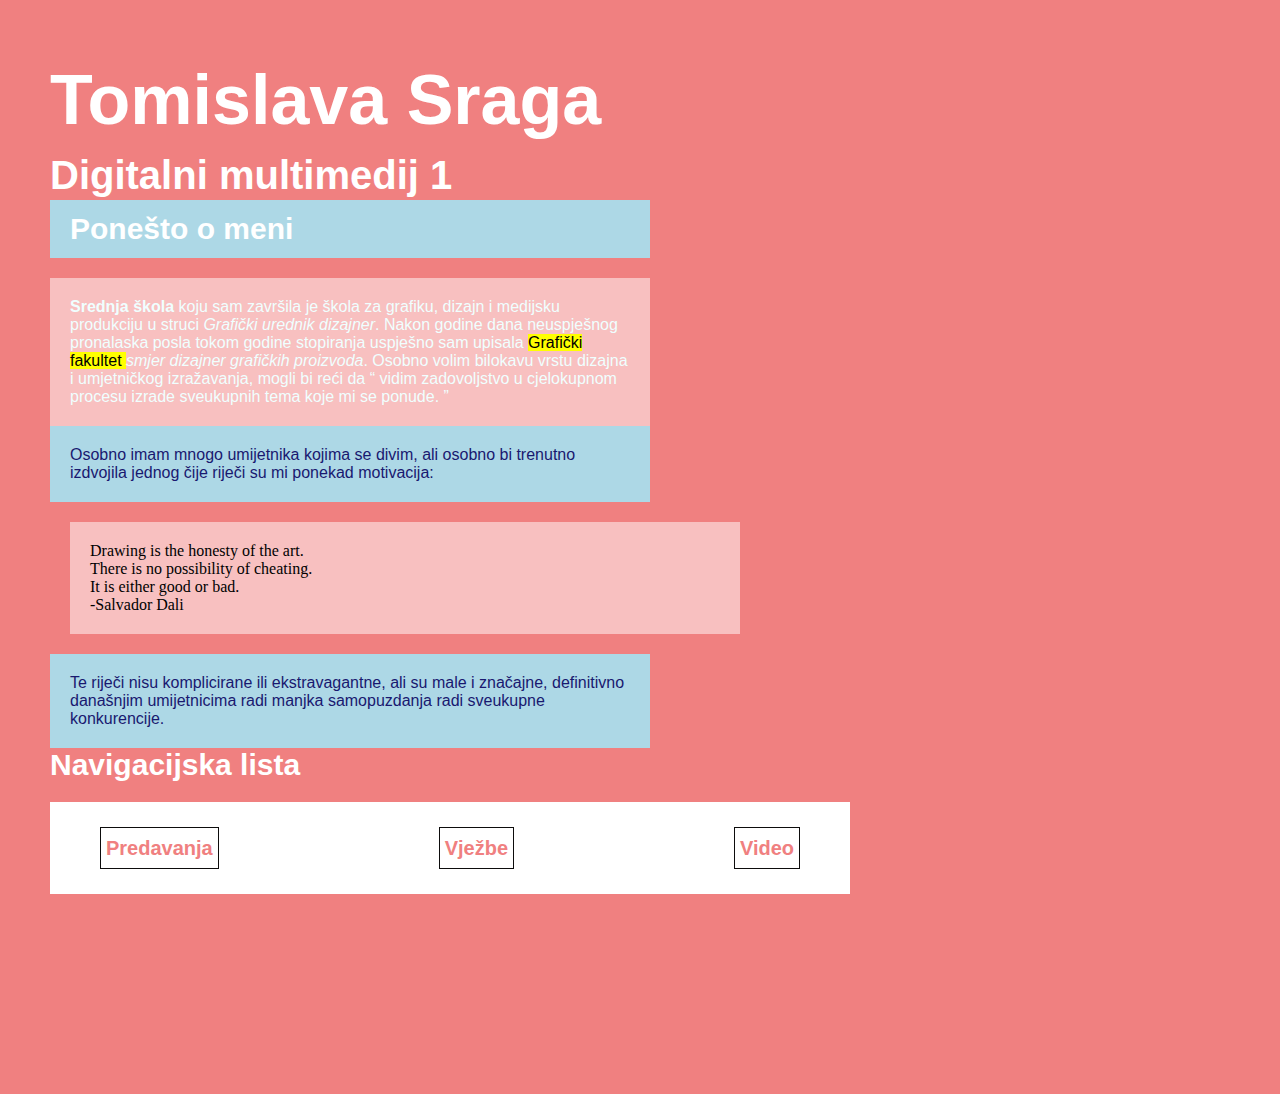
<file: index.html>
<!doctype html>
<html>
<head>
<meta charset="utf-8">
<title> Index </title>
	<link rel="stylesheet" href="css.css"/>
</head>

<body class="pozadina">
	 <div class="container">
    <h1 id="ImePrezime">Tomislava Sraga</h1>
    <h2 id="Digitalni">Digitalni multimedij 1</h2>
	
	<p class="Naziv">Ponešto o meni</p>
	<p class="paragraf_2"><b> Srednja škola</b> koju sam završila je škola za grafiku, dizajn i medijsku produkciju u struci <i>Grafički urednik dizajner</i>. Nakon godine dana neuspješnog pronalaska posla tokom godine stopiranja uspješno sam upisala <mark> Grafički fakultet </mark> <i>smjer dizajner grafičkih proizvoda</i>. Osobno volim bilokavu vrstu dizajna i umjetničkog izražavanja, mogli bi reći da <q> vidim zadovoljstvo u cjelokupnom procesu izrade sveukupnih tema koje mi se ponude. </q>	
	</p>
	<p>Osobno imam mnogo umijetnika kojima se divim, ali osobno bi trenutno izdvojila jednog čije riječi su mi ponekad motivacija:</p>
	<blockquote class="drugi_blok" >Drawing is the honesty of the art. 
		<br/>There is no possibility of cheating.
		<br/>It is either good or bad.
		<br/>-Salvador Dali
		
	</blockquote>
		 
	<p>Te riječi nisu komplicirane ili ekstravagantne, ali su male i značajne, definitivno današnjim umijetnicima radi manjka samopuzdanja  radi sveukupne konkurencije.
	
	</p>
		 
		<h3 class="Naziv">Navigacijska lista</h3>

    <nav class="Navigacija">
        <ul class="NavigacijskaLista">
        <li><a href="predavanja.html">Predavanja</a></li>
        <li><a href="vjezbe.html">Vježbe</a></li>
        <li><a href="video.html">Video</a></li>
        </ul>
    </nav> 
		 
	</div>
	
</body>
</html>
</file>
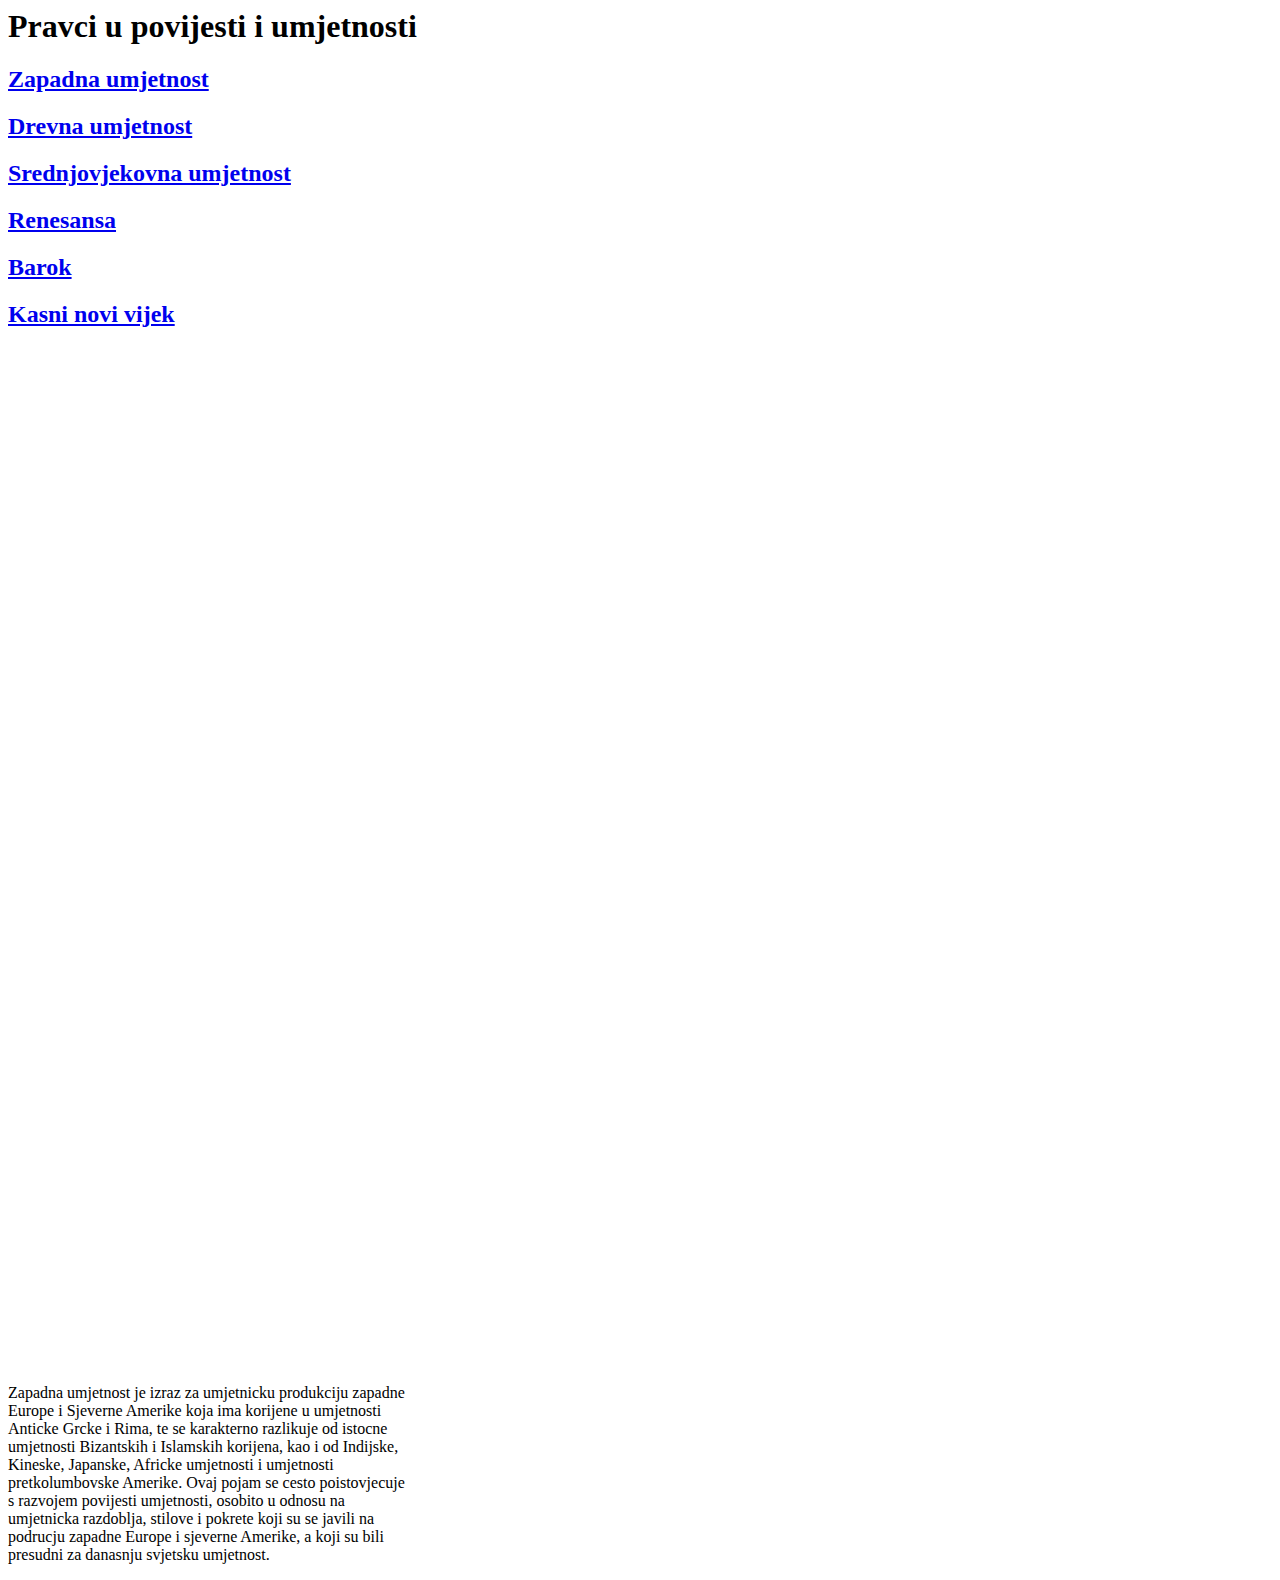
<file: Vjezba11-webhosting i povezivanje_TS/TS-SIDRENJE UNUTAR STRANICA/TS-glavni.html>
<!DOCTYPE HTML PUBLIC "-//W3C//DTD HTML 4.0 Transitional//EN" "http://www.w3.org/TR/REC-html40/loose.dtd">
<html>
<head>
	<title>link na sidro</title>
	<style>
	p {width: 400px;
	margin-top: 1000px;}
	</style>
</head>
<body>
<h1>Pravci u povijesti i umjetnosti</h1>
<h2><a href="#ZAP">Zapadna umjetnost</a></h2>
<h2><a href="TS-linksasidrima.html#DREVNA">Drevna umjetnost</a></h2>
<h2><a href="TS-linksasidrima.html#SRED">Srednjovjekovna umjetnost</a></h2>
<h2><a href="TS-linksasidrima.html#REN">Renesansa</a></h2>
<h2><a href="TS-linksasidrima.html#BAROK">Barok</a></h2>
<h2><a href="TS-linksasidrima.html#NOVI">Kasni novi vijek</a></h2>
<br/>
<br/>
<p id="ZAP">
Zapadna umjetnost je izraz za umjetnicku produkciju zapadne Europe i Sjeverne Amerike koja ima korijene u umjetnosti Anticke Grcke i Rima, te se karakterno razlikuje od istocne umjetnosti Bizantskih i Islamskih korijena, kao i od Indijske, Kineske, Japanske, Africke umjetnosti i umjetnosti pretkolumbovske Amerike. Ovaj pojam se cesto poistovjecuje s razvojem povijesti umjetnosti, osobito u odnosu na umjetnicka razdoblja, stilove i pokrete koji su se javili na podrucju zapadne Europe i sjeverne Amerike, a koji su bili presudni za danasnju svjetsku umjetnost.
</p>
</body>
</html>
</file>
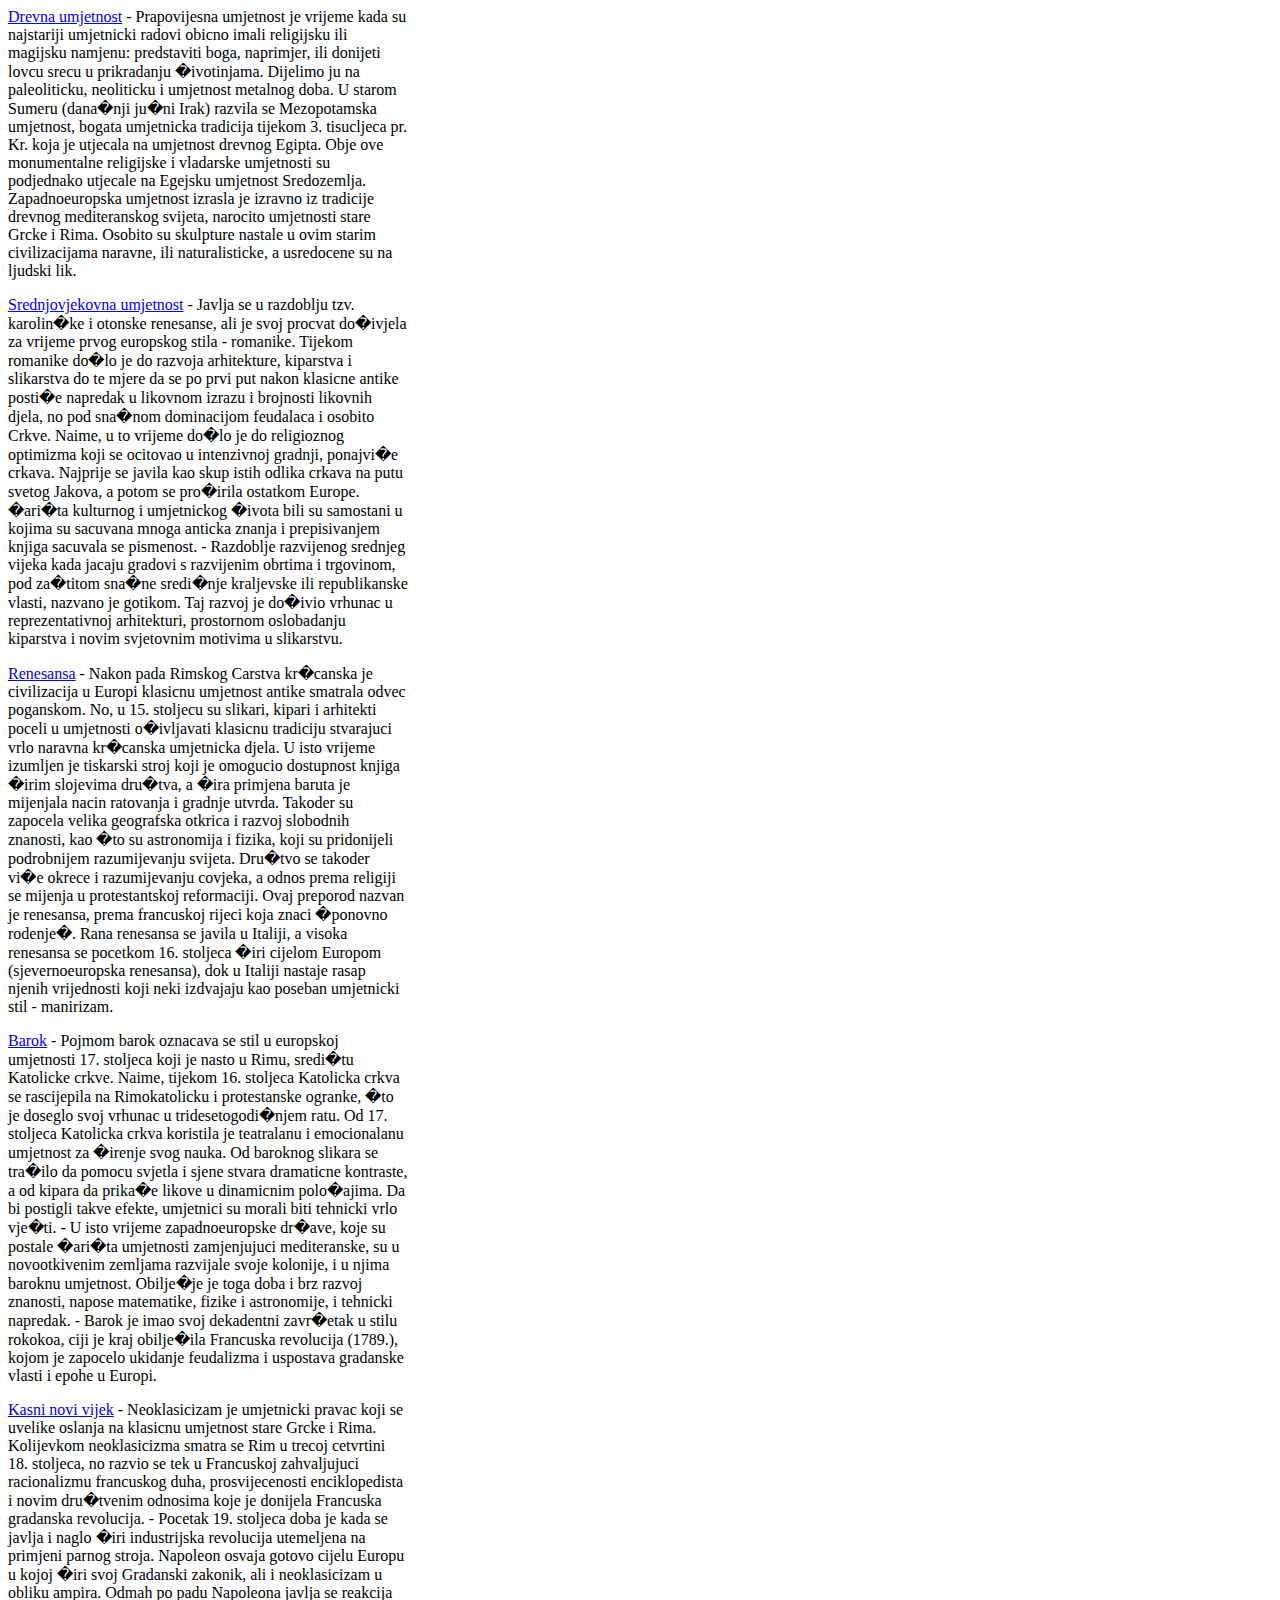
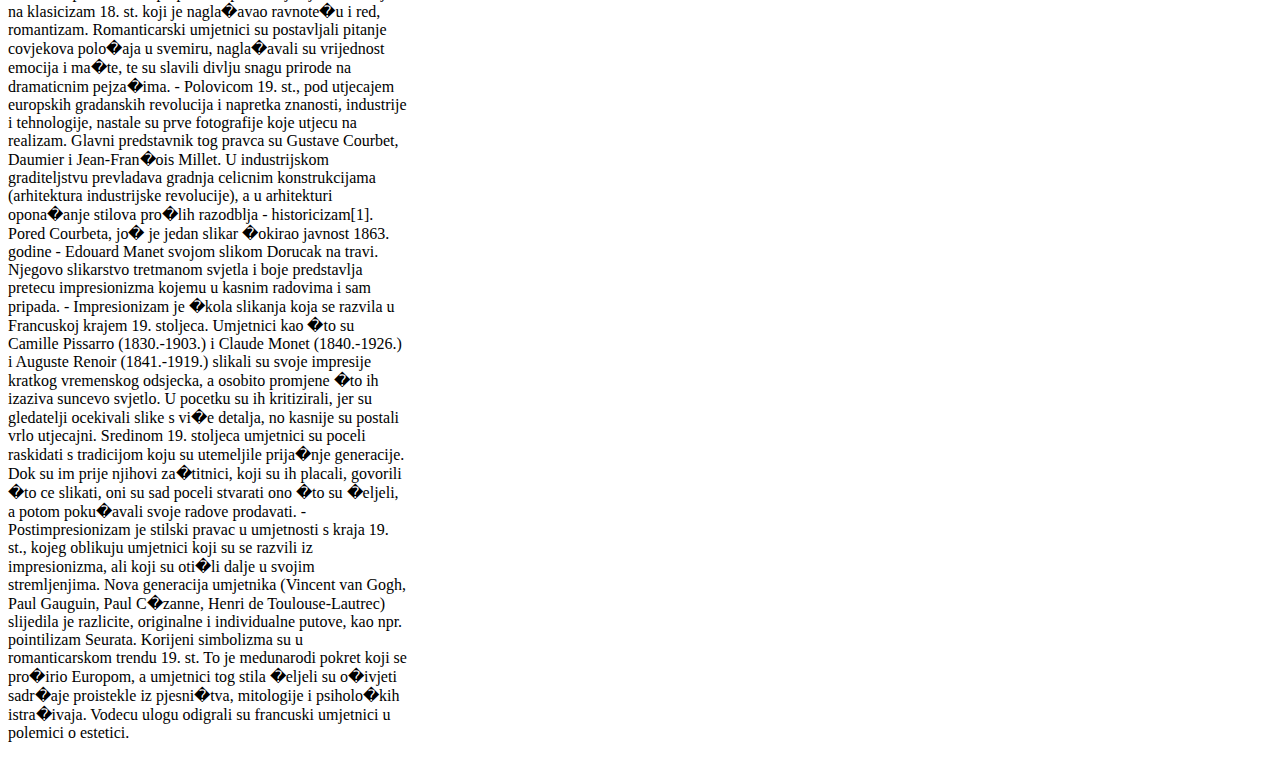
<file: Vjezba11-webhosting i povezivanje_TS/TS-SIDRENJE UNUTAR STRANICA/TS-linksasidrima.html>
<!DOCTYPE HTML PUBLIC "-//W3C//DTD HTML 4.0 Transitional//EN"
			"http://www.w3.org/TR/REC-html40/loose.dtd">
<html>
<head>
	<title>relativni tekuci hiperlink</title>
	<style>
	p {width: 400px;}
	</style>
</head>
<body>


<p>
<a name="DREVNA" href="TS-glavni.html">Drevna umjetnost</a>

- Prapovijesna umjetnost je vrijeme kada su najstariji umjetnicki radovi obicno imali religijsku ili magijsku namjenu: predstaviti boga, naprimjer, ili donijeti lovcu srecu u prikradanju �ivotinjama. Dijelimo ju na paleoliticku, neoliticku i umjetnost metalnog doba. U starom Sumeru (dana�nji ju�ni Irak) razvila se Mezopotamska umjetnost, bogata umjetnicka tradicija tijekom 3. tisucljeca pr. Kr. koja je utjecala na umjetnost drevnog Egipta. Obje ove monumentalne religijske i vladarske umjetnosti su podjednako utjecale na Egejsku umjetnost Sredozemlja. Zapadnoeuropska umjetnost izrasla je izravno iz tradicije drevnog mediteranskog svijeta, narocito umjetnosti stare Grcke i Rima. Osobito su skulpture nastale u ovim starim civilizacijama naravne, ili naturalisticke, a usredocene su na ljudski lik.

</p>

<p>
<a name="SRED" href="TS-glavni.html">Srednjovjekovna umjetnost</a>

- Javlja se u razdoblju tzv. karolin�ke i otonske renesanse, ali je svoj procvat do�ivjela za vrijeme prvog europskog stila - romanike. Tijekom romanike do�lo je do razvoja arhitekture, kiparstva i slikarstva do te mjere da se po prvi put nakon klasicne antike posti�e napredak u likovnom izrazu i brojnosti likovnih djela, no pod sna�nom dominacijom feudalaca i osobito Crkve. Naime, u to vrijeme do�lo je do religioznog optimizma koji se ocitovao u intenzivnoj gradnji, ponajvi�e crkava. Najprije se javila kao skup istih odlika crkava na putu svetog Jakova, a potom se pro�irila ostatkom Europe. �ari�ta kulturnog i umjetnickog �ivota bili su samostani u kojima su sacuvana mnoga anticka znanja i prepisivanjem knjiga sacuvala se pismenost.

- Razdoblje razvijenog srednjeg vijeka kada jacaju gradovi s razvijenim obrtima i trgovinom, pod za�titom sna�ne sredi�nje kraljevske ili republikanske vlasti, nazvano je gotikom. Taj razvoj je do�ivio vrhunac u reprezentativnoj arhitekturi, prostornom oslobadanju kiparstva i novim svjetovnim motivima u slikarstvu.
 </p>
 
 <p>
<a name="REN" href="TS-glavni.html">Renesansa</a>

- Nakon pada Rimskog Carstva kr�canska je civilizacija u Europi klasicnu umjetnost antike smatrala odvec poganskom. No, u 15. stoljecu su slikari, kipari i arhitekti poceli u umjetnosti o�ivljavati klasicnu tradiciju stvarajuci vrlo naravna kr�canska umjetnicka djela. U isto vrijeme izumljen je tiskarski stroj koji je omogucio dostupnost knjiga �irim slojevima dru�tva, a �ira primjena baruta je mijenjala nacin ratovanja i gradnje utvrda. Takoder su zapocela velika geografska otkrica i razvoj slobodnih znanosti, kao �to su astronomija i fizika, koji su pridonijeli podrobnijem razumijevanju svijeta. Dru�tvo se takoder vi�e okrece i razumijevanju covjeka, a odnos prema religiji se mijenja u protestantskoj reformaciji. Ovaj preporod nazvan je renesansa, prema francuskoj rijeci koja znaci �ponovno rodenje�. Rana renesansa se javila u Italiji, a visoka renesansa se pocetkom 16. stoljeca �iri cijelom Europom (sjevernoeuropska renesansa), dok u Italiji nastaje rasap njenih vrijednosti koji neki izdvajaju kao poseban umjetnicki stil - manirizam.
</p>
<p >
<a name="BAROK" href="TS-glavni.html">Barok</a>

- Pojmom barok oznacava se stil u europskoj umjetnosti 17. stoljeca koji je nasto u Rimu, sredi�tu Katolicke crkve. Naime, tijekom 16. stoljeca Katolicka crkva se rascijepila na Rimokatolicku i protestanske ogranke, �to je doseglo svoj vrhunac u tridesetogodi�njem ratu. Od 17. stoljeca Katolicka crkva koristila je teatralanu i emocionalanu umjetnost za �irenje svog nauka. Od baroknog slikara se tra�ilo da pomocu svjetla i sjene stvara dramaticne kontraste, a od kipara da prika�e likove u dinamicnim polo�ajima. Da bi postigli takve efekte, umjetnici su morali biti tehnicki vrlo vje�ti.

- U isto vrijeme zapadnoeuropske dr�ave, koje su postale �ari�ta umjetnosti zamjenjujuci mediteranske, su u novootkivenim zemljama razvijale svoje kolonije, i u njima baroknu umjetnost. Obilje�je je toga doba i brz razvoj znanosti, napose matematike, fizike i astronomije, i tehnicki napredak.

- Barok je imao svoj dekadentni zavr�etak u stilu rokokoa, ciji je kraj obilje�ila Francuska revolucija (1789.), kojom je zapocelo ukidanje feudalizma i uspostava gradanske vlasti i epohe u Europi. 
</p>
<p >
<a name="NOVI" href="TS-glavni.html">Kasni novi vijek</a>

- Neoklasicizam je umjetnicki pravac koji se uvelike oslanja na klasicnu umjetnost stare Grcke i Rima. Kolijevkom neoklasicizma smatra se Rim u trecoj cetvrtini 18. stoljeca, no razvio se tek u Francuskoj zahvaljujuci racionalizmu francuskog duha, prosvijecenosti enciklopedista i novim dru�tvenim odnosima koje je donijela Francuska gradanska revolucija.
	
- Pocetak 19. stoljeca doba je kada se javlja i naglo �iri industrijska revolucija utemeljena na primjeni parnog stroja. Napoleon osvaja gotovo cijelu Europu u kojoj �iri svoj Gradanski zakonik, ali i neoklasicizam u obliku ampira. Odmah po padu Napoleona javlja se reakcija na klasicizam 18. st. koji je nagla�avao ravnote�u i red, romantizam. Romanticarski umjetnici su postavljali pitanje covjekova polo�aja u svemiru, nagla�avali su vrijednost emocija i ma�te, te su slavili divlju snagu prirode na dramaticnim pejza�ima.

- Polovicom 19. st., pod utjecajem europskih gradanskih revolucija i napretka znanosti, industrije i tehnologije, nastale su prve fotografije koje utjecu na realizam. Glavni predstavnik tog pravca su Gustave Courbet, Daumier i Jean-Fran�ois Millet. U industrijskom graditeljstvu prevladava gradnja celicnim konstrukcijama (arhitektura industrijske revolucije), a u arhitekturi opona�anje stilova pro�lih razodblja - historicizam[1]. Pored Courbeta, jo� je jedan slikar �okirao javnost 1863. godine - Edouard Manet svojom slikom Dorucak na travi. Njegovo slikarstvo tretmanom svjetla i boje predstavlja pretecu impresionizma kojemu u kasnim radovima i sam pripada.

- Impresionizam je �kola slikanja koja se razvila u Francuskoj krajem 19. stoljeca. Umjetnici kao �to su Camille Pissarro (1830.-1903.) i Claude Monet (1840.-1926.) i Auguste Renoir (1841.-1919.) slikali su svoje impresije kratkog vremenskog odsjecka, a osobito promjene �to ih izaziva suncevo svjetlo. U pocetku su ih kritizirali, jer su gledatelji ocekivali slike s vi�e detalja, no kasnije su postali vrlo utjecajni. Sredinom 19. stoljeca umjetnici su poceli raskidati s tradicijom koju su utemeljile prija�nje generacije. Dok su im prije njihovi za�titnici, koji su ih placali, govorili �to ce slikati, oni su sad poceli stvarati ono �to su �eljeli, a potom poku�avali svoje radove prodavati.
	
- Postimpresionizam je stilski pravac u umjetnosti s kraja 19. st., kojeg oblikuju umjetnici koji su se razvili iz impresionizma, ali koji su oti�li dalje u svojim stremljenjima. Nova generacija umjetnika (Vincent van Gogh, Paul Gauguin, Paul C�zanne, Henri de Toulouse-Lautrec) slijedila je razlicite, originalne i individualne putove, kao npr. pointilizam Seurata.
Korijeni simbolizma su u romanticarskom trendu 19. st. To je medunarodi pokret koji se pro�irio Europom, a umjetnici tog stila �eljeli su o�ivjeti sadr�aje proistekle iz pjesni�tva, mitologije i psiholo�kih istra�ivaja. Vodecu ulogu odigrali su francuski umjetnici u polemici o estetici.

</p>
</body>
</html>
</file>
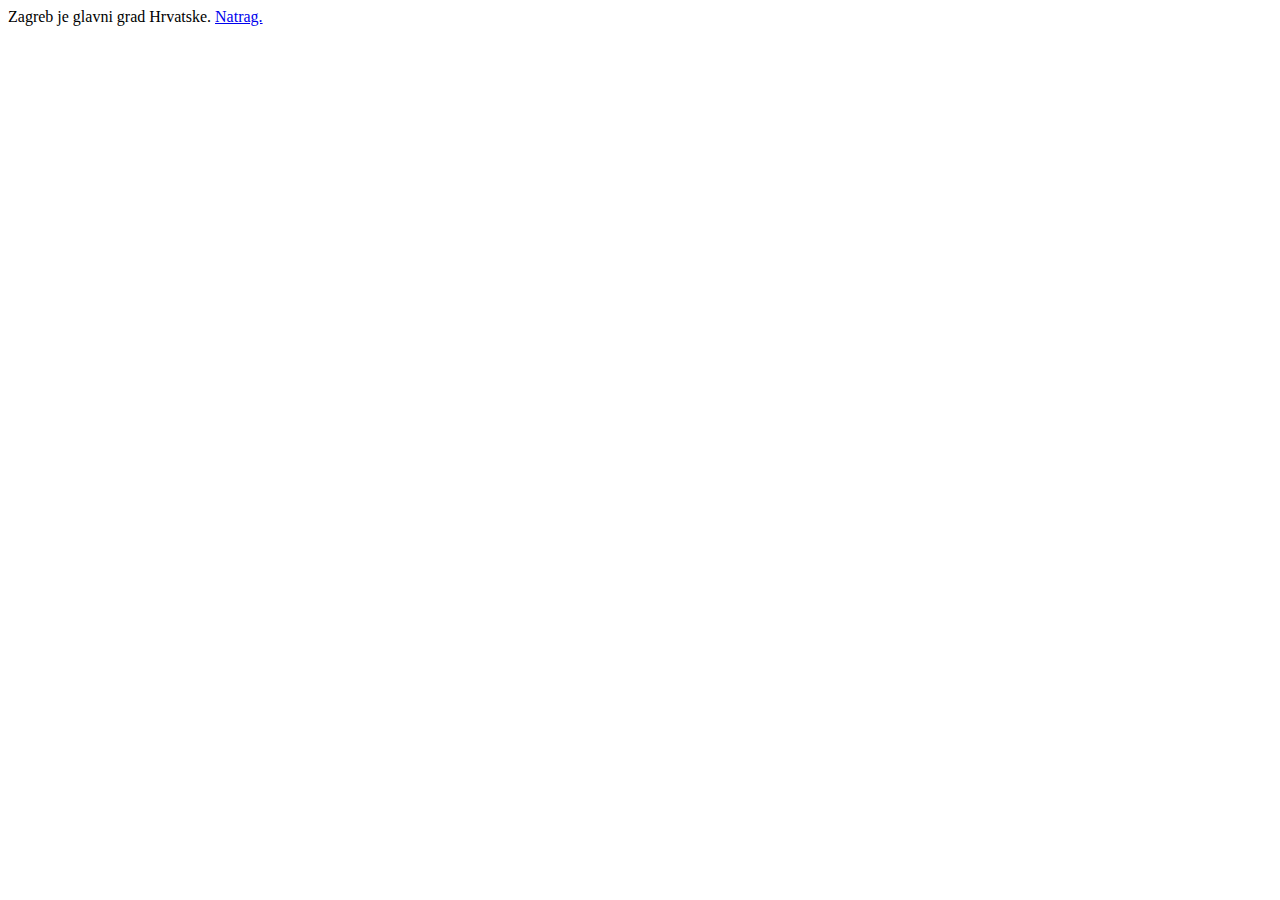
<file: Vjezba11-webhosting i povezivanje_TS/TS-RELATIVNO_SIDRENJE _POVEZIVANJE/RAZINA1/TS-linkrazine1.html>
<!DOCTYPE html>
<html>
<head>
	<title>relativno linkana stranica s povratom</title>
</head>
<body>
Zagreb je glavni grad Hrvatske.
<a href="RAZINA2/TS-glavnizarazinu1.html">Natrag.</a>

</body>
</html>
</file>
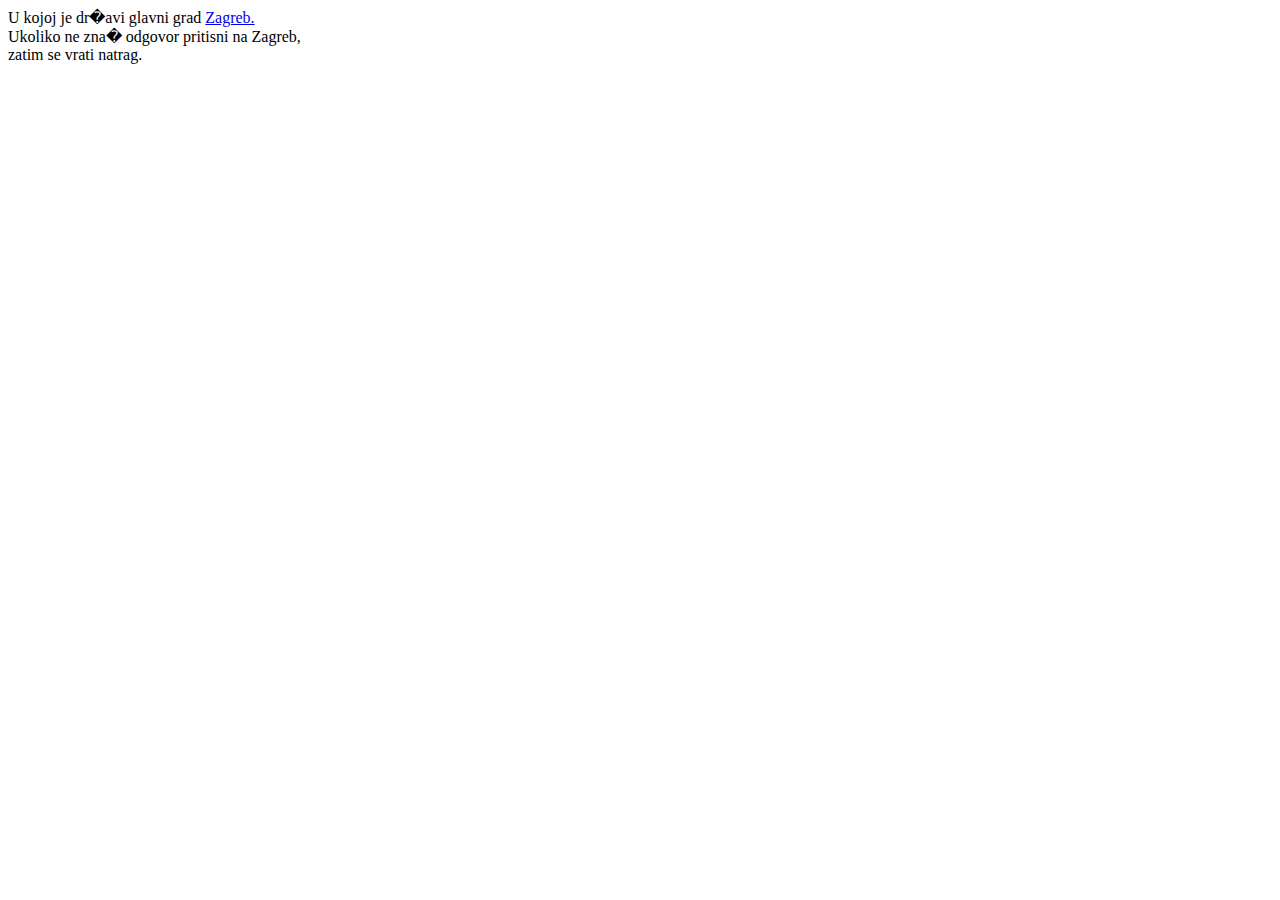
<file: Vjezba11-webhosting i povezivanje_TS/TS-RELATIVNO_SIDRENJE _POVEZIVANJE/RAZINA1/RAZINA2/TS-glavnizarazinu1.html>
<!DOCTYPE html>
<html>
	<head>
		<title>relativni hiperlink</title>
	</head>
<body>
	U kojoj je dr�avi glavni grad 
	<a href="../TS-linkrazine1.html">Zagreb.</a> <br/>
	Ukoliko ne zna� odgovor pritisni na Zagreb, <br/>zatim se vrati natrag.
	
</body>
</html>
</file>
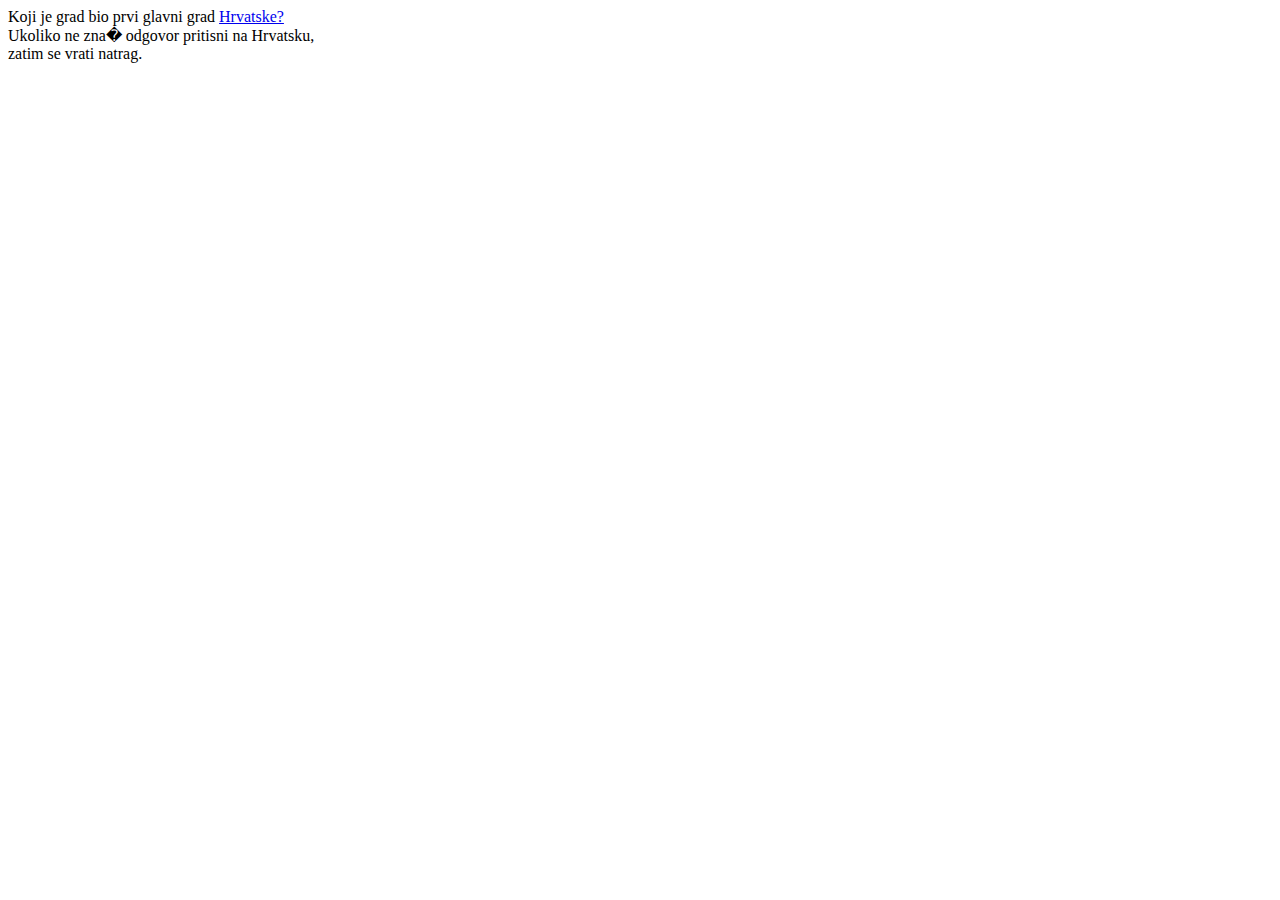
<file: Vjezba11-webhosting i povezivanje_TS/TS-RELATIVNO_SIDRENJE _POVEZIVANJE/RAZINA1/RAZINA2/TS-glavnizatekuci.html>
<!DOCTYPE html>
<html>
<head>
	<title>relativni tekuci hiperlink</title>
</head>
<body>
Koji je grad bio prvi glavni grad 
 <a href="TS-linktekuci.html">Hrvatske?</a><br/>
Ukoliko ne zna� odgovor pritisni na Hrvatsku, <br/>zatim se vrati natrag.

</body>
</html>
</file>
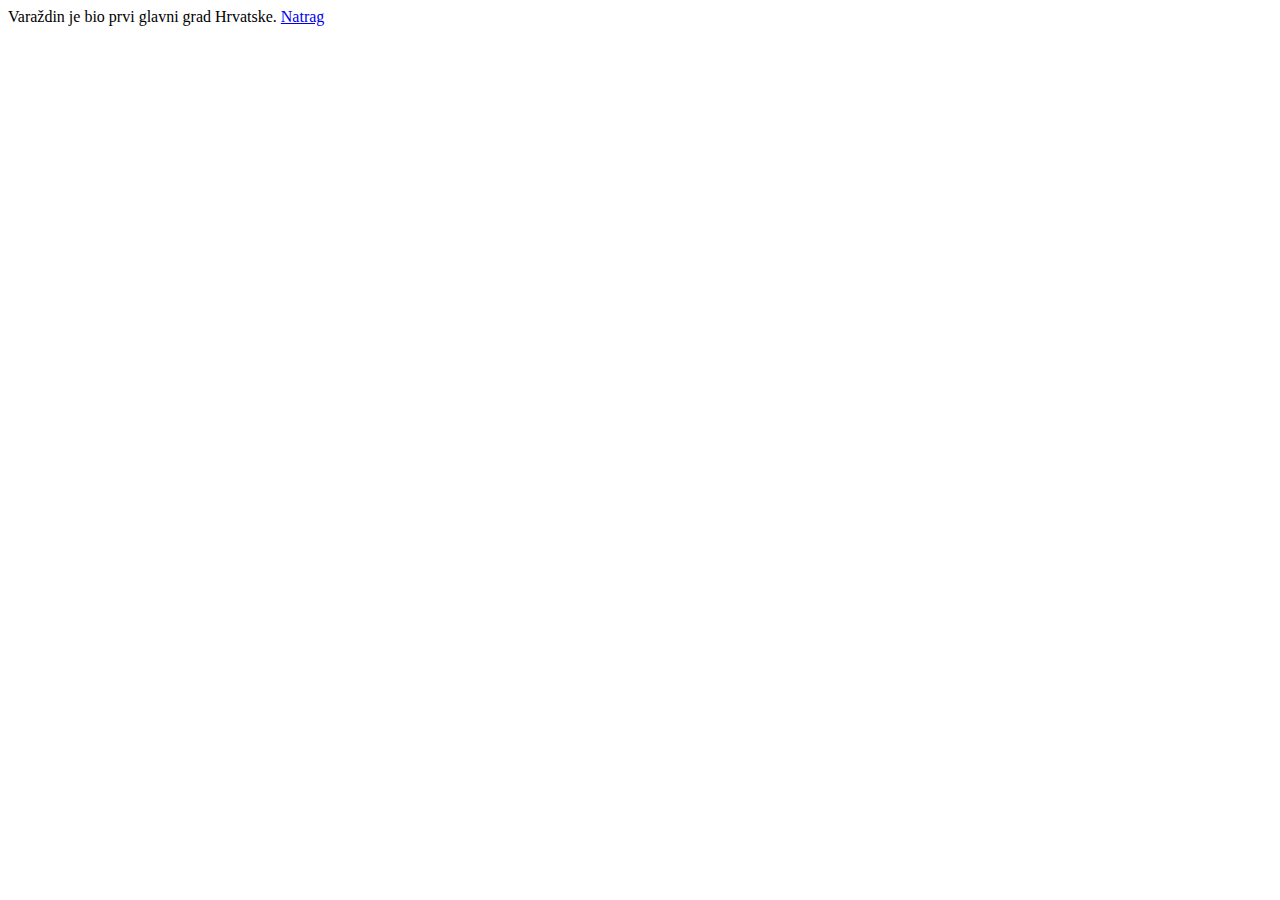
<file: Vjezba11-webhosting i povezivanje_TS/TS-RELATIVNO_SIDRENJE _POVEZIVANJE/RAZINA1/RAZINA2/TS-linktekuci.html>
<!DOCTYPE html>
<html>
<head>
	<title>relativno tekuca linkana stranica s povratom</title>
</head>
<body>
Varaždin je bio prvi glavni grad Hrvatske.
<a href="TS-glavnizatekuci.html">Natrag</a>

</body>
</html>
</file>
<file: css.css>
@charset "utf-8";
/* CSS Document */

* {
  margin: 0;
  padding: 0;
  box-sizing: border-box;
  position: relative;
}

.container{
  width: 1440px;
  height: auto;
  margin: 0 auto;
  padding: 50px;
  padding-bottom: 100px;
}

#ImePrezime {
  color:white;
  font-size: 70px;
  font-weight: 700;
  font-family: Arial, Helvetica, sans-serif;
  line-height: 100px;
}

#Digitalni {
  color:white;
  font-family: Arial, Helvetica, sans-serif;
  font-size: 40px;
  line-height: 50px;
}

#Digitalni2 {
  color:white;
  font-family: Arial, Helvetica, sans-serif;
  font-size: 40px;
  line-height: 50px;
}

#Digitalni3 {
  color:white;
  font-family: Arial, Helvetica, sans-serif;
  font-size: 40px;
  line-height: 50px;
}

.Naziv {
  font-family: Arial, Helvetica, sans-serif;
  font-size: 30px;
  font-weight: 600;
  color: white;
  margin-bottom: 20px;
}


p { color: midnightblue;
	font-family: "Gill Sans", "Gill Sans MT", "Myriad Pro", "DejaVu Sans Condensed", Helvetica, Arial, "sans-serif";
	font-size: 16px;
	line-height: 18px;
	width: 600px;
	background-color: lightblue;
	padding: 20px;

}
.paragraf_2{ color: azure; background-color: rgba(255, 255, 255, 0.5);}
.novi_blok{ background-color: rgba(255, 255, 255, 0.5);
	padding: 20px;
	margin: 20px;
	width: 50%;
	
}
.drugi_blok{ background-color: rgba(255, 255, 255, 0.5);
	padding: 20px;
	margin: 20px;
	width: 50%;
	
}
h1, h2{ 
	font-family: Cambria, "Hoefler Text", "Liberation Serif", Times, "Times New Roman", "serif";
	color: coral;
	}
span{ color:  rgba(255,0,255);} 

.pozadina{background-color: lightcoral; 
 }

.drugapozadina{background-color: lightsalmon; }

.trecapozadina{background-color: lightblue; }


a:link{color:black;
background-color: white;
padding: 5px;
line-height: 30px;
border: 1px solid #0D0C0C;}

a:hover{
background-color: white;
}
img{ height: 300px;}



.Navigacija {
  height: auto;
  width: 800px ;
  background-color: white;
  margin-top: 10px;
  margin-bottom: 100px;
  padding: 25px 50px 25px 50px;
}

.NavigacijskaLista {
  text-decoration: none;
  list-style: none;
  display: flex;
  text-align: center;
  justify-content: space-between ;
  font-family: Arial, Helvetica, sans-serif;
  font-size: 20px;
  font-weight: 900;
  color:lightcoral;
}

.NavigacijskaLista a,
.NavigacijskaLista a:hover,
.NavigacijskaLista a:active {
  color:lightcoral;
  text-decoration: none;
  display: block;
}

.Navigacija a:visited{
  color:salmon;
}
.Navigacija a:hover{
  color:purple;
}

.Navigacija a:active{
  color:royalblue;
}

.FotoAlbumFotos {
  background-color: white;
  height: 250px;
  width: 413.33333px;
  margin-bottom: 50px;
}

.FotoAlbumFotos img {
  width: 100%;
  height: 100%;
  object-fit: cover;
  object-position: center;
}

.FotoAlbum {
  height: 620px;
}


.FotoAlbumFotos {
  background-color: white;
  height: 250px;
  width: 413.33333px;
  margin-bottom: 50px;
}

.FotoAlbumFotos img {
  width: 100%;
  height: 300px;
  
  
}
</file>
